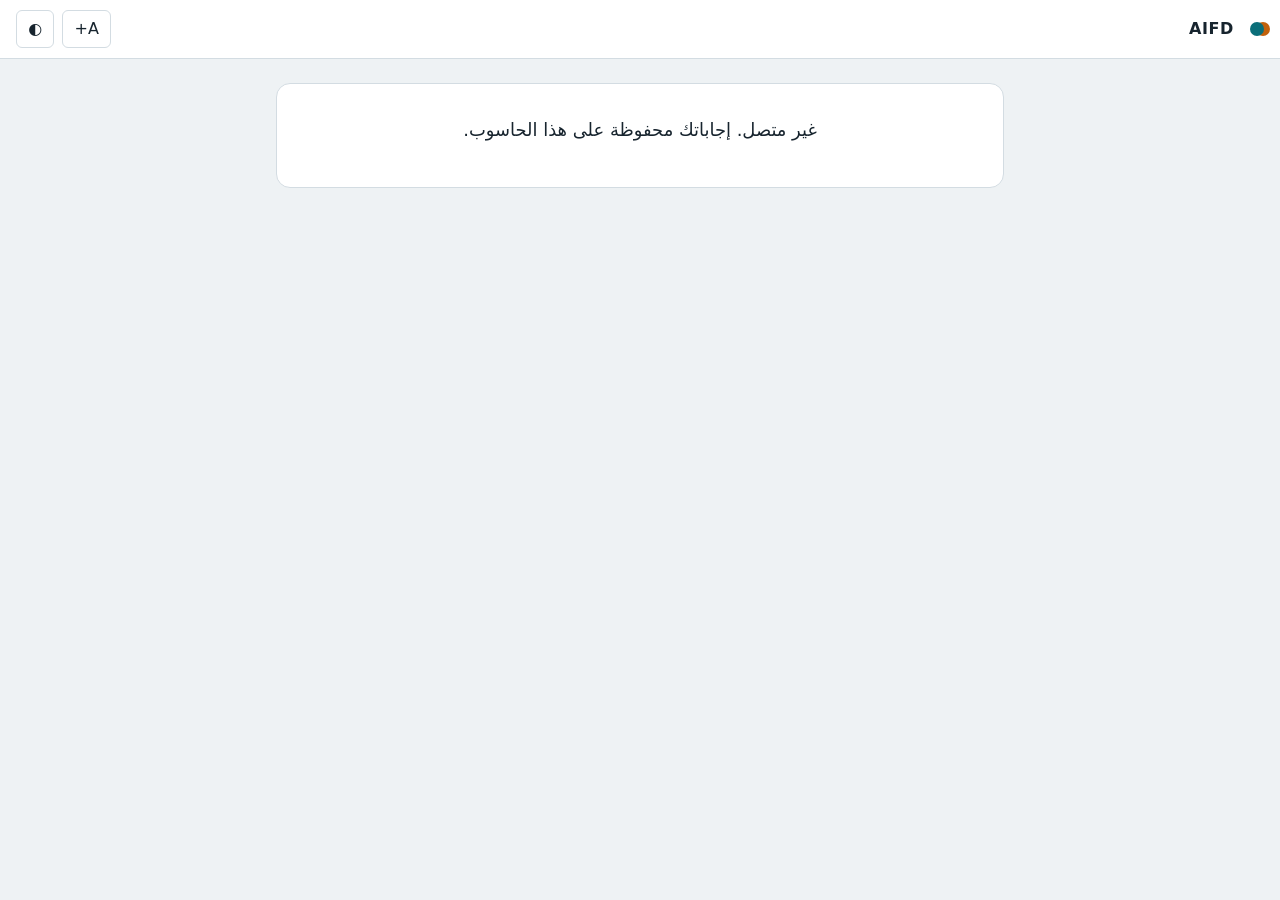
<file: index.html>
<!doctype html>
<html lang="ar" dir="rtl">
<head>
<meta charset="utf-8">
<meta name="viewport" content="width=device-width,initial-scale=1">
<meta http-equiv="Content-Security-Policy" content="default-src 'self'; style-src 'self' 'unsafe-inline'; img-src 'self' data:; script-src 'self'; connect-src 'self' https://script.google.com https://script.googleusercontent.com">
<meta name="referrer" content="no-referrer">
<title>AIFD – الجاهزية الرقمية</title>
<link rel="stylesheet" href="style.css">
</head>
<body class="student">
<header class="sbar">
  <div class="brand"><span class="dot" aria-hidden="true"></span><span id="brand">AIFD</span></div>
  <div class="sbar-tools">
    <span id="savestate" class="savestate" role="status" aria-live="polite"></span>
    <button type="button" id="btnBig" class="tool" aria-pressed="false">A+</button>
    <button type="button" id="btnContrast" class="tool" aria-pressed="false">◐</button>
    <button type="button" id="btnHelp" class="help" hidden>?</button>
  </div>
</header>
<div id="helpPanel" class="helppanel" hidden></div>
<main id="app" class="smain" tabindex="-1"></main>
<noscript>JavaScript is needed for this assessment. يحتاج هذا التقييم إلى JavaScript.</noscript>
<script src="config.js"></script>
<script src="transport.js"></script>
<script src="student.js"></script>
</body>
</html>
</file>
<file: style.css>
/* AIFD Lab Assessor – shared styles. Offline: system fonts only (Segoe UI and Tahoma cover Arabic on Windows). */
:root {
  --bg: #EEF2F4; --surface: #FFFFFF; --ink: #17242E; --muted: #5B6B78; --line: #D3DCE2;
  --accent: #0B6E79; --accent-ink: #FFFFFF; --accent-soft: #DDF0F1;
  --warm: #C2610C; --warm-soft: #FCEBD9;
  --good: #1E7A46; --good-soft: #DCF2E4; --warn: #8A5A00; --warn-soft: #FBEFD2; --bad: #B0322A; --bad-soft: #F9E0DD;
  --font: "Segoe UI", Tahoma, "Noto Sans Arabic", "Noto Sans", system-ui, sans-serif;
  --mono: Consolas, "Cascadia Mono", ui-monospace, monospace;
  --radius: 10px;
  color-scheme: light;
}
@media (prefers-color-scheme: dark) {
  :root {
    --bg: #10181E; --surface: #18232B; --ink: #E3EAEE; --muted: #9AABB7; --line: #2C3A44;
    --accent: #5CC4CC; --accent-ink: #0B1418; --accent-soft: #173A3E;
    --warm: #F0A060; --warm-soft: #3D2A17;
    --good: #5DCB8C; --good-soft: #163626; --warn: #E5B54E; --warn-soft: #3A2E12; --bad: #FF8F86; --bad-soft: #3D1F1C;
    color-scheme: dark;
  }
}
body.contrast {
  --bg: #FFFFFF; --surface: #FFFFFF; --ink: #000000; --muted: #222222; --line: #000000;
  --accent: #003F8A; --accent-ink: #FFFFFF; --accent-soft: #FFFFFF; color-scheme: light;
}
* { box-sizing: border-box; }
html { font-size: 16px; }
body { margin: 0; background: var(--bg); color: var(--ink); font-family: var(--font); line-height: 1.55; }
body.big { font-size: 1.22rem; }
h1, h2, h3 { line-height: 1.25; margin: 0 0 .5em; text-wrap: balance; }
h1 { font-size: 1.75rem; } h2 { font-size: 1.3rem; } h3 { font-size: 1.05rem; }
p { margin: 0 0 .6em; }
.muted { color: var(--muted); } .small { font-size: .875rem; }
button, input, select, textarea { font: inherit; color: inherit; }
:focus-visible { outline: 3px solid var(--warm); outline-offset: 2px; }
[hidden] { display: none !important; }

/* ---------- buttons ---------- */
.btn { background: var(--accent); color: var(--accent-ink); border: 2px solid var(--accent); border-radius: var(--radius); padding: .7em 1.4em; font-weight: 600; cursor: pointer; min-height: 48px; }
.btn.ghost { background: transparent; color: var(--accent); }
.btn.warm { background: var(--warm); border-color: var(--warm); color: #fff; }
.btn.danger { background: transparent; color: var(--bad); border-color: var(--bad); }
.btn.small { padding: .35em .8em; min-height: 36px; font-size: .9rem; }
.btn:disabled { opacity: .45; cursor: not-allowed; }
.tool { background: var(--surface); border: 1px solid var(--line); border-radius: 6px; padding: .35em .7em; cursor: pointer; min-height: 36px; }
.tool[aria-pressed="true"] { background: var(--accent); color: var(--accent-ink); border-color: var(--accent); }
.tool:disabled { opacity: .4; cursor: not-allowed; }
.linkish { background: none; border: 0; color: var(--bad); text-decoration: underline; cursor: pointer; padding: .4em 0; }
.row { display: flex; gap: 12px; align-items: center; }
.row.wrap { flex-wrap: wrap; }

/* ---------- student shell ---------- */
.sbar { position: sticky; top: 0; z-index: 5; display: flex; justify-content: space-between; align-items: center; gap: 12px;
  padding: 10px max(16px, env(safe-area-inset-right, 0px)) 10px max(16px, env(safe-area-inset-left, 0px)); background: var(--surface); border-bottom: 1px solid var(--line); }
.brand { display: flex; align-items: center; gap: 8px; font-weight: 700; letter-spacing: .04em; }
.brand .dot { width: 14px; height: 14px; border-radius: 50%; background: var(--accent); box-shadow: 6px 0 0 var(--warm); margin-inline-end: 8px; }
.sbar-tools { display: flex; gap: 8px; align-items: center; }
.savestate { font-size: .8rem; color: var(--muted); }
.savestate.ok { color: var(--good); } .savestate.off { color: var(--bad); font-weight: 600; }
.help { background: var(--warm-soft); color: var(--warm); border: 2px solid var(--warm); border-radius: 99px; padding: .4em 1em; font-weight: 700; cursor: pointer; min-height: 40px; }
.help.on { background: var(--warm); color: #fff; }
.helppanel { position: sticky; top: 61px; z-index: 4; background: var(--warm-soft); border-bottom: 2px solid var(--warm); padding: 14px max(16px, env(safe-area-inset-left, 0px)); }
.helppanel p { margin: 0 0 10px; font-weight: 600; }
.code { font-family: var(--mono); font-size: 1.2em; letter-spacing: .1em; }
.smain { max-width: 760px; margin: 0 auto; padding: 24px max(16px, env(safe-area-inset-right, 0px)) 48px max(16px, env(safe-area-inset-left, 0px)); outline: none; }
.card { background: var(--surface); border: 1px solid var(--line); border-radius: 14px; padding: clamp(18px, 4vw, 32px); }
.card.center { text-align: center; }
.big-title { font-size: 2.6rem; letter-spacing: .08em; color: var(--accent); }
.lead { font-size: 1.12em; }
.welcome { padding-inline-start: 1.2em; margin: 0 0 24px; display: grid; gap: 10px; font-size: 1.06em; }
.tag { display: inline-block; background: var(--warn-soft); color: var(--warn); font-size: .8rem; font-weight: 700; padding: .2em .7em; border-radius: 99px; margin-bottom: 10px; }
.err { color: var(--bad); font-weight: 600; min-height: 1.2em; }
hr { border: 0; border-top: 1px solid var(--line); margin: 24px 0 8px; }

/* choices */
.choices { display: flex; flex-wrap: wrap; gap: 10px; margin: 12px 0 18px; }
.choices.col { flex-direction: column; }
.choices.two { justify-content: center; }
.choices.likert { display: grid; grid-template-columns: repeat(4, minmax(0, 1fr)); }
@media (max-width: 560px) { .choices.likert { grid-template-columns: 1fr 1fr; } }
.choice { background: var(--surface); border: 2px solid var(--line); border-radius: var(--radius); padding: .8em 1.1em; text-align: start; cursor: pointer; min-height: 52px; font-size: 1.02em; }
.choice:hover { border-color: var(--accent); }
.choice[aria-pressed="true"] { border-color: var(--accent); background: var(--accent-soft); box-shadow: inset 0 0 0 1px var(--accent); font-weight: 600; }
.choice.check::before { content: ""; display: inline-block; width: 1em; height: 1em; border: 2px solid currentColor; border-radius: 4px; margin-inline-end: .6em; vertical-align: -0.15em; }
.choice.check[aria-pressed="true"]::before { background: var(--accent); border-color: var(--accent); box-shadow: inset 0 0 0 2px var(--surface); }
.choice.xl { font-size: 1.5rem; padding: .9em 2em; text-align: center; min-width: 200px; }
fieldset.pick { border: 0; padding: 0; margin: 0 0 18px; }
fieldset.pick legend { font-weight: 700; font-size: 1.1em; margin-bottom: 4px; }
.field { display: grid; gap: 6px; margin: 4px 0 16px; color: var(--muted); font-size: .92em; }
.field input, .bigin, .match select, .sup input { border: 2px solid var(--line); border-radius: 8px; padding: .6em .8em; background: var(--surface); min-height: 48px; max-width: 100%; }
.field input { width: 9em; }

/* item screen */
.progress { height: 8px; background: var(--line); border-radius: 99px; overflow: hidden; }
.progress i { display: block; height: 100%; background: var(--accent); border-radius: 99px; transition: width .3s; }
.meta { display: flex; justify-content: space-between; gap: 12px; color: var(--muted); font-size: .88rem; margin: 8px 0 18px; flex-wrap: wrap; }
.secintro { background: var(--accent-soft); border-radius: 8px; padding: .6em .9em; }
.prompt { font-size: 1.28em; font-weight: 600; outline: none; }
.idk { background: transparent; border: 2px dashed var(--muted); color: var(--muted); border-radius: var(--radius); padding: .55em 1em; cursor: pointer; min-height: 44px; }
.idk[aria-pressed="true"] { border-style: solid; border-color: var(--ink); color: var(--ink); background: var(--bg); font-weight: 600; }
.skipnote { color: var(--warn); font-weight: 600; min-height: 1.3em; margin: 10px 0 0; }
.nav { display: flex; justify-content: space-between; gap: 12px; margin-top: 18px; border-top: 1px solid var(--line); padding-top: 16px; }
.pfb { min-height: 1.4em; font-weight: 600; }
.pfb.good { color: var(--good); } .pfb.warn { color: var(--warn); }

/* sort */
.pool { min-height: 64px; display: flex; flex-wrap: wrap; gap: 8px; padding: 10px; border: 2px dashed var(--line); border-radius: var(--radius); margin: 12px 0; }
.bins { display: grid; grid-template-columns: repeat(auto-fit, minmax(170px, 1fr)); gap: 10px; margin-bottom: 14px; }
.bin { min-height: 130px; border: 2px solid var(--accent); border-radius: var(--radius); padding: 8px; display: flex; flex-direction: column; gap: 6px; cursor: pointer; background: var(--surface); }
.bin.over { background: var(--accent-soft); }
.binlabel { font-weight: 700; color: var(--accent); padding-bottom: 4px; border-bottom: 1px solid var(--line); }
.sortcard { background: var(--bg); border: 2px solid var(--line); border-radius: 8px; padding: .5em .8em; cursor: grab; text-align: start; min-height: 44px; }
.sortcard.sel { border-color: var(--warm); background: var(--warm-soft); }

/* match / order */
.match { display: grid; gap: 10px; margin: 12px 0 16px; }
.mrow { display: grid; grid-template-columns: 9em 1fr; gap: 12px; align-items: center; }
.mleft { font-family: var(--mono); font-weight: 600; background: var(--bg); border: 1px solid var(--line); border-radius: 6px; padding: .5em .7em; text-align: center; }
.order { list-style: none; padding: 0; margin: 12px 0; display: grid; gap: 8px; }
.order li { display: grid; grid-template-columns: 2.2em 1fr auto; gap: 10px; align-items: center; background: var(--bg); border: 1px solid var(--line); border-radius: 8px; padding: 8px 10px; }
.order .num { font-weight: 700; color: var(--accent); text-align: center; }
.obtns { display: flex; gap: 4px; }

/* AI bubble, search results */
.bubble { border: 1px solid var(--line); background: var(--bg); border-radius: 14px; padding: 12px; margin: 12px 0 16px; display: grid; gap: 6px; }
.bubble-head { font-size: .78rem; font-weight: 700; color: var(--muted); letter-spacing: .08em; }
.sentence { text-align: start; background: var(--surface); border: 2px solid transparent; border-radius: 8px; padding: .6em .8em; cursor: pointer; min-height: 44px; }
.sentence:hover { border-color: var(--line); }
.sentence[aria-pressed="true"] { border-color: var(--bad); background: var(--bad-soft); }
.results { display: grid; gap: 10px; margin: 12px 0 16px; }
.choice.result { display: grid; gap: 2px; }
.rurl { font-size: .85em; color: var(--good); font-family: var(--mono); }
.rtitle { color: var(--accent); font-weight: 600; }

/* tasks */
.tarea { position: relative; height: 280px; border: 2px solid var(--line); border-radius: var(--radius); background: var(--bg); margin: 12px 0 16px; display: grid; place-items: center; overflow: hidden; cursor: crosshair; }
.tarea.done { height: auto; padding: 24px; cursor: default; }
.target { position: absolute; width: 52px; height: 52px; border-radius: 50%; background: var(--accent); border: 4px solid var(--surface); box-shadow: 0 0 0 3px var(--accent); cursor: pointer; padding: 0; }
.tgt, .codebox { font-family: var(--mono); font-size: 1.4em; background: var(--bg); border: 1px solid var(--line); border-radius: 8px; padding: .5em .8em; margin: 10px 0; display: inline-block; user-select: text; }
.codebox { background: #D9DEE2; color: #17242E; letter-spacing: .08em; }
.bigin { width: min(100%, 22em); font-family: var(--mono); font-size: 1.2em; display: block; margin-bottom: 14px; }
.fx { border: 1px solid var(--line); border-radius: 8px; overflow: hidden; margin: 12px 0 16px; background: var(--surface); text-align: left; }
.fxbar { background: var(--bg); padding: 8px 10px; border-bottom: 1px solid var(--line); font-weight: 600; }
.fxtools { display: flex; flex-wrap: wrap; gap: 6px; padding: 8px 10px; border-bottom: 1px solid var(--line); }
.fxdlg { display: flex; flex-wrap: wrap; gap: 6px; align-items: center; padding: 8px 10px; background: var(--warm-soft); border-bottom: 1px solid var(--line); }
.fxdlg input { border: 2px solid var(--line); border-radius: 6px; padding: .35em .5em; min-height: 36px; }
.fxlist { display: grid; grid-template-columns: repeat(auto-fill, minmax(120px, 1fr)); gap: 8px; padding: 12px; min-height: 140px; }
.fxitem { display: grid; justify-items: center; gap: 4px; padding: 10px 6px; background: none; border: 2px solid transparent; border-radius: 8px; cursor: pointer; word-break: break-word; }
.fxitem .ico { font-size: 2rem; line-height: 1; }
.fxitem:hover { background: var(--bg); }
.fxitem.sel { border-color: var(--accent); background: var(--accent-soft); }
.fx > p { padding: 0 12px 8px; margin: 0; }

/* end screens */
.fb { padding-inline-start: 1.2em; display: grid; gap: 12px; }
.st { font-weight: 700; padding: .1em .55em; border-radius: 99px; font-size: .85em; }
.st.full { background: var(--good-soft); color: var(--good); } .st.partial { background: var(--warn-soft); color: var(--warn); }
.st.wrong, .st.skipped { background: var(--bad-soft); color: var(--bad); } .st.idk { background: var(--line); color: var(--muted); }
details.sup { margin-top: 28px; text-align: start; color: var(--muted); }
details.sup summary { cursor: pointer; }
details.sup .row { margin-top: 10px; }
.pulse { width: 18px; height: 18px; border-radius: 50%; background: var(--accent); margin: 18px auto 0; animation: pulse 1.6s infinite; }
@keyframes pulse { 0%, 100% { opacity: .25; transform: scale(.8); } 50% { opacity: 1; transform: scale(1); } }
@media (prefers-reduced-motion: reduce) { .pulse { animation: none; } .progress i { transition: none; } }

/* ---------- admin ---------- */
body.admin { --wide: 1180px; }
.atop { display: flex; justify-content: space-between; align-items: center; gap: 12px; flex-wrap: wrap; padding: 14px max(16px, env(safe-area-inset-right, 0px)) 0 max(16px, env(safe-area-inset-left, 0px)); max-width: var(--wide); margin: 0 auto; }
.atop h1 { margin: 0; font-size: 1.35rem; }
.atabs { display: flex; gap: 2px; border-bottom: 2px solid var(--line); max-width: var(--wide); margin: 10px auto 0; padding: 0 max(16px, env(safe-area-inset-right, 0px)) 0 max(16px, env(safe-area-inset-left, 0px)); overflow-x: auto; }
.atabs a { padding: 10px 14px; text-decoration: none; color: var(--muted); font-weight: 600; border-bottom: 3px solid transparent; margin-bottom: -2px; white-space: nowrap; }
.atabs a[aria-current="page"] { color: var(--accent); border-color: var(--accent); }
.amain { max-width: var(--wide); margin: 0 auto; padding: 20px max(16px, env(safe-area-inset-right, 0px)) 60px max(16px, env(safe-area-inset-left, 0px)); display: grid; gap: 22px; }
.panel { background: var(--surface); border: 1px solid var(--line); border-radius: var(--radius); padding: 18px; min-width: 0; }
.grid2 { display: grid; grid-template-columns: repeat(auto-fit, minmax(320px, 1fr)); gap: 16px; }
.grid3 { display: grid; grid-template-columns: repeat(auto-fit, minmax(220px, 1fr)); gap: 16px; }
.stats { display: grid; grid-template-columns: repeat(auto-fit, minmax(150px, 1fr)); gap: 12px; }
.stat { border-inline-start: 4px solid var(--accent); padding: 4px 12px; }
.stat b { display: block; font-size: 1.7rem; font-variant-numeric: tabular-nums; line-height: 1.2; }
.stat span { color: var(--muted); font-size: .85rem; }
.pill { display: inline-block; font-size: .78rem; font-weight: 700; padding: .15em .65em; border-radius: 99px; white-space: nowrap; }
.pill.open { background: var(--good-soft); color: var(--good); } .pill.closed { background: var(--line); color: var(--muted); }
.pill.High, .pill.bad { background: var(--bad-soft); color: var(--bad); } .pill.Medium, .pill.warn { background: var(--warn-soft); color: var(--warn); } .pill.good { background: var(--good-soft); color: var(--good); }
.bigcode { font-family: var(--mono); font-size: 2.2rem; letter-spacing: .2em; color: var(--accent); font-weight: 700; }
.tbl { overflow-x: auto; }
table { border-collapse: collapse; width: 100%; font-size: .9rem; }
th, td { text-align: start; padding: 7px 10px; border-bottom: 1px solid var(--line); vertical-align: top; }
th { font-size: .75rem; text-transform: uppercase; letter-spacing: .05em; color: var(--muted); font-weight: 600; white-space: nowrap; }
td.n, th.n { text-align: end; font-variant-numeric: tabular-nums; white-space: nowrap; }
.hbar { display: grid; grid-template-columns: minmax(110px, 200px) 1fr 54px; gap: 10px; align-items: center; margin: 6px 0; font-size: .9rem; }
.hbar .track { background: var(--bg); border-radius: 4px; height: 14px; position: relative; overflow: hidden; }
.hbar .track i { position: absolute; inset: 0 auto 0 0; background: var(--accent); border-radius: 4px; }
.hbar .track i.b2 { background: var(--warm); }
.hbar .v { text-align: end; font-variant-numeric: tabular-nums; }
.stack100 { display: flex; height: 22px; border-radius: 4px; overflow: hidden; background: var(--bg); }
.stack100 i { display: block; height: 100%; }
.c-bad { background: #C9534A; } .c-warn { background: #D7A12A; } .c-good { background: #2E9A5E; }
.legend { display: flex; gap: 14px; flex-wrap: wrap; font-size: .82rem; color: var(--muted); margin-top: 6px; }
.legend i { display: inline-block; width: 10px; height: 10px; border-radius: 2px; margin-inline-end: 5px; vertical-align: 0; }
.hist { display: flex; align-items: flex-end; gap: 3px; height: 90px; border-bottom: 1px solid var(--line); position: relative; }
.hist i { flex: 1; background: var(--accent); border-radius: 2px 2px 0 0; min-height: 1px; }
.hist .cut { position: absolute; top: 0; bottom: 0; width: 2px; background: var(--warm); }
.histax { display: flex; justify-content: space-between; font-size: .75rem; color: var(--muted); font-variant-numeric: tabular-nums; }
.note { background: var(--warn-soft); color: var(--warn); border-radius: 8px; padding: 10px 14px; font-size: .9rem; }
.ok-note { background: var(--good-soft); color: var(--good); border-radius: 8px; padding: 10px 14px; font-size: .9rem; }
.form { display: grid; gap: 12px; }
.form label { display: grid; gap: 4px; font-size: .9rem; color: var(--muted); }
.form input[type=text], .form input[type=password], .form input[type=number], .form textarea { border: 1px solid var(--line); border-radius: 6px; padding: .55em .7em; background: var(--bg); min-width: 0; }
.form textarea { min-height: 120px; }
.chk { display: flex !important; grid-template-columns: none; gap: 10px; align-items: flex-start; color: var(--ink) !important; }
.chk input { width: 20px; height: 20px; margin-top: 2px; flex: none; }
.helpq { display: grid; gap: 8px; }
.helpq .h { display: flex; justify-content: space-between; align-items: center; gap: 10px; background: var(--warm-soft); border: 2px solid var(--warm); border-radius: 8px; padding: 10px 12px; }
.helpq .h b { font-family: var(--mono); font-size: 1.15rem; }
.active-grid { display: grid; grid-template-columns: repeat(auto-fill, minmax(150px, 1fr)); gap: 8px; }
.act { border: 1px solid var(--line); border-radius: 8px; padding: 8px 10px; font-size: .85rem; }
.act b { font-family: var(--mono); }
.act.stale { opacity: .55; } .act.help { border: 2px solid var(--warm); }
.minibar { height: 6px; background: var(--bg); border-radius: 99px; margin-top: 6px; overflow: hidden; }
.minibar i { display: block; height: 100%; background: var(--accent); }
#toast { position: fixed; bottom: calc(16px + env(safe-area-inset-bottom, 0px)); inset-inline-end: max(16px, env(safe-area-inset-right, 0px)); background: var(--ink); color: var(--bg); padding: 10px 16px; border-radius: 8px; font-weight: 600; z-index: 10; }
.login { max-width: 420px; margin: 10vh auto; }
</file>
